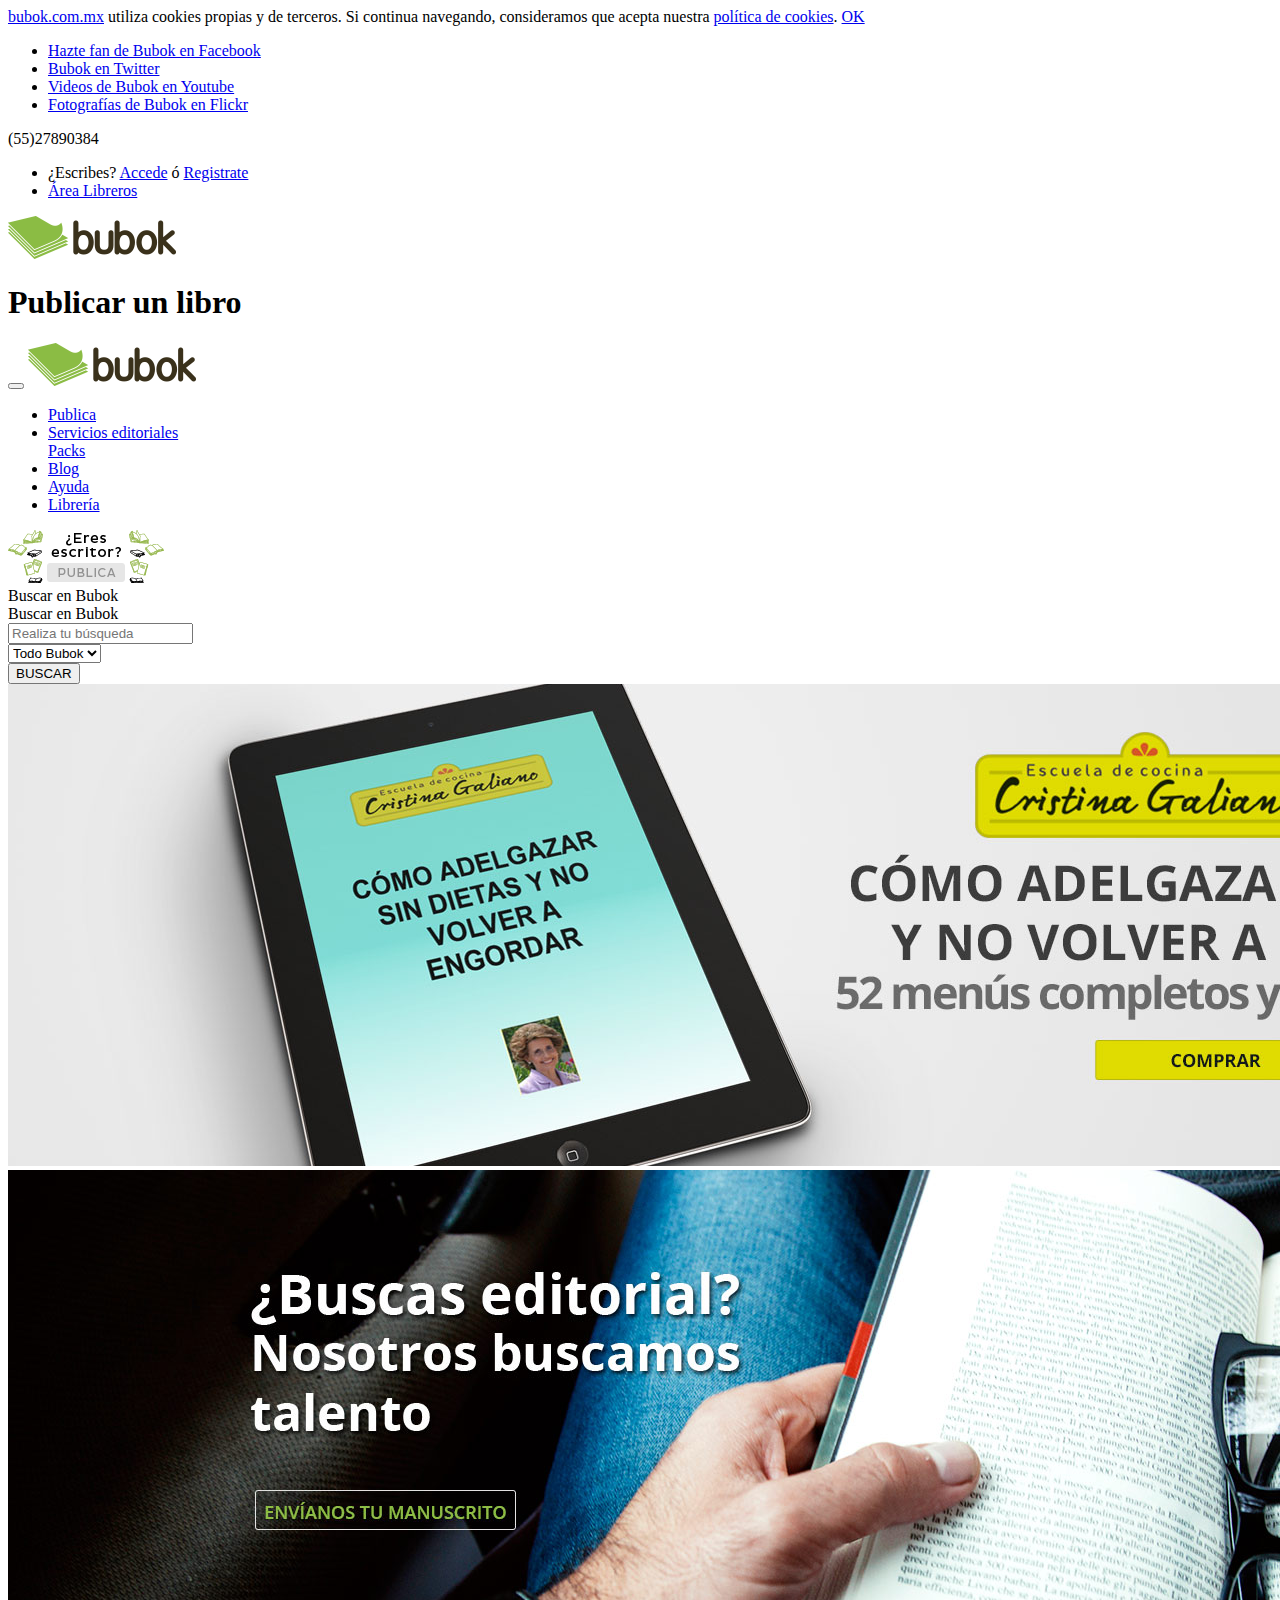
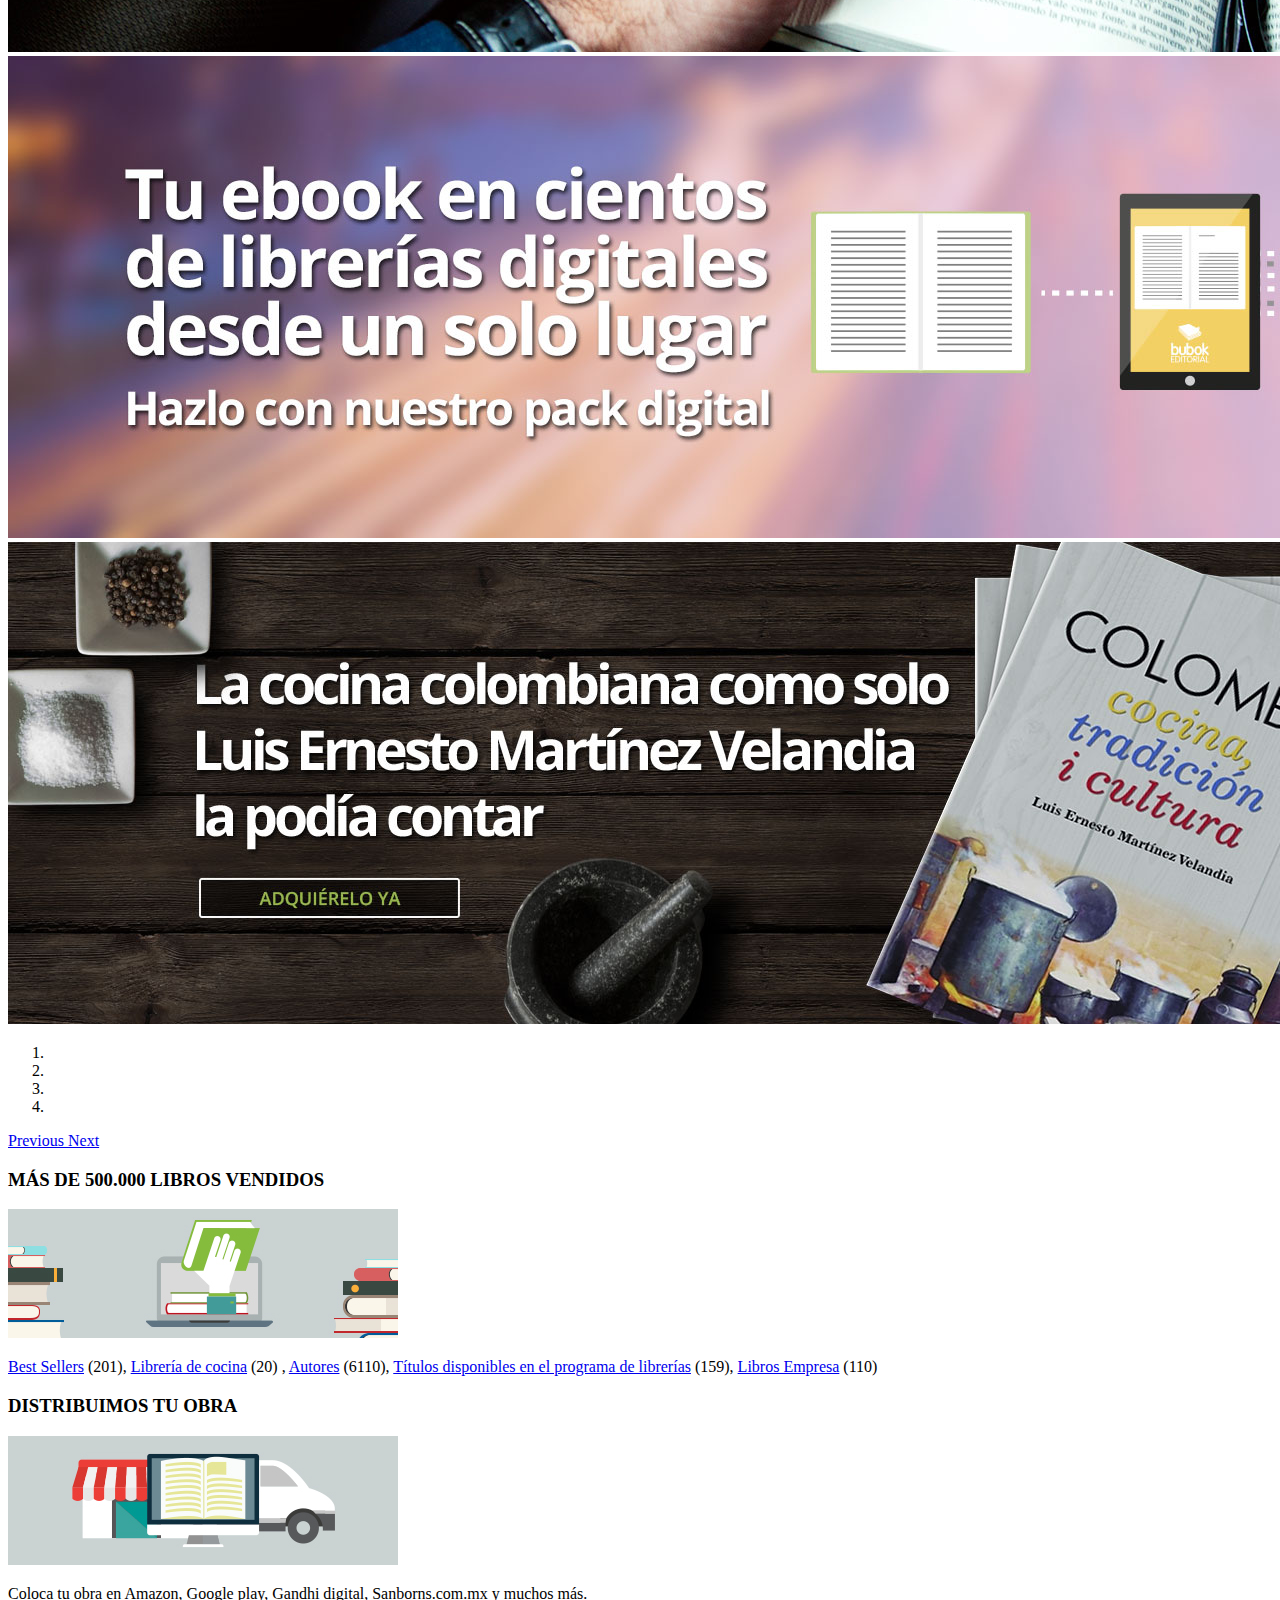
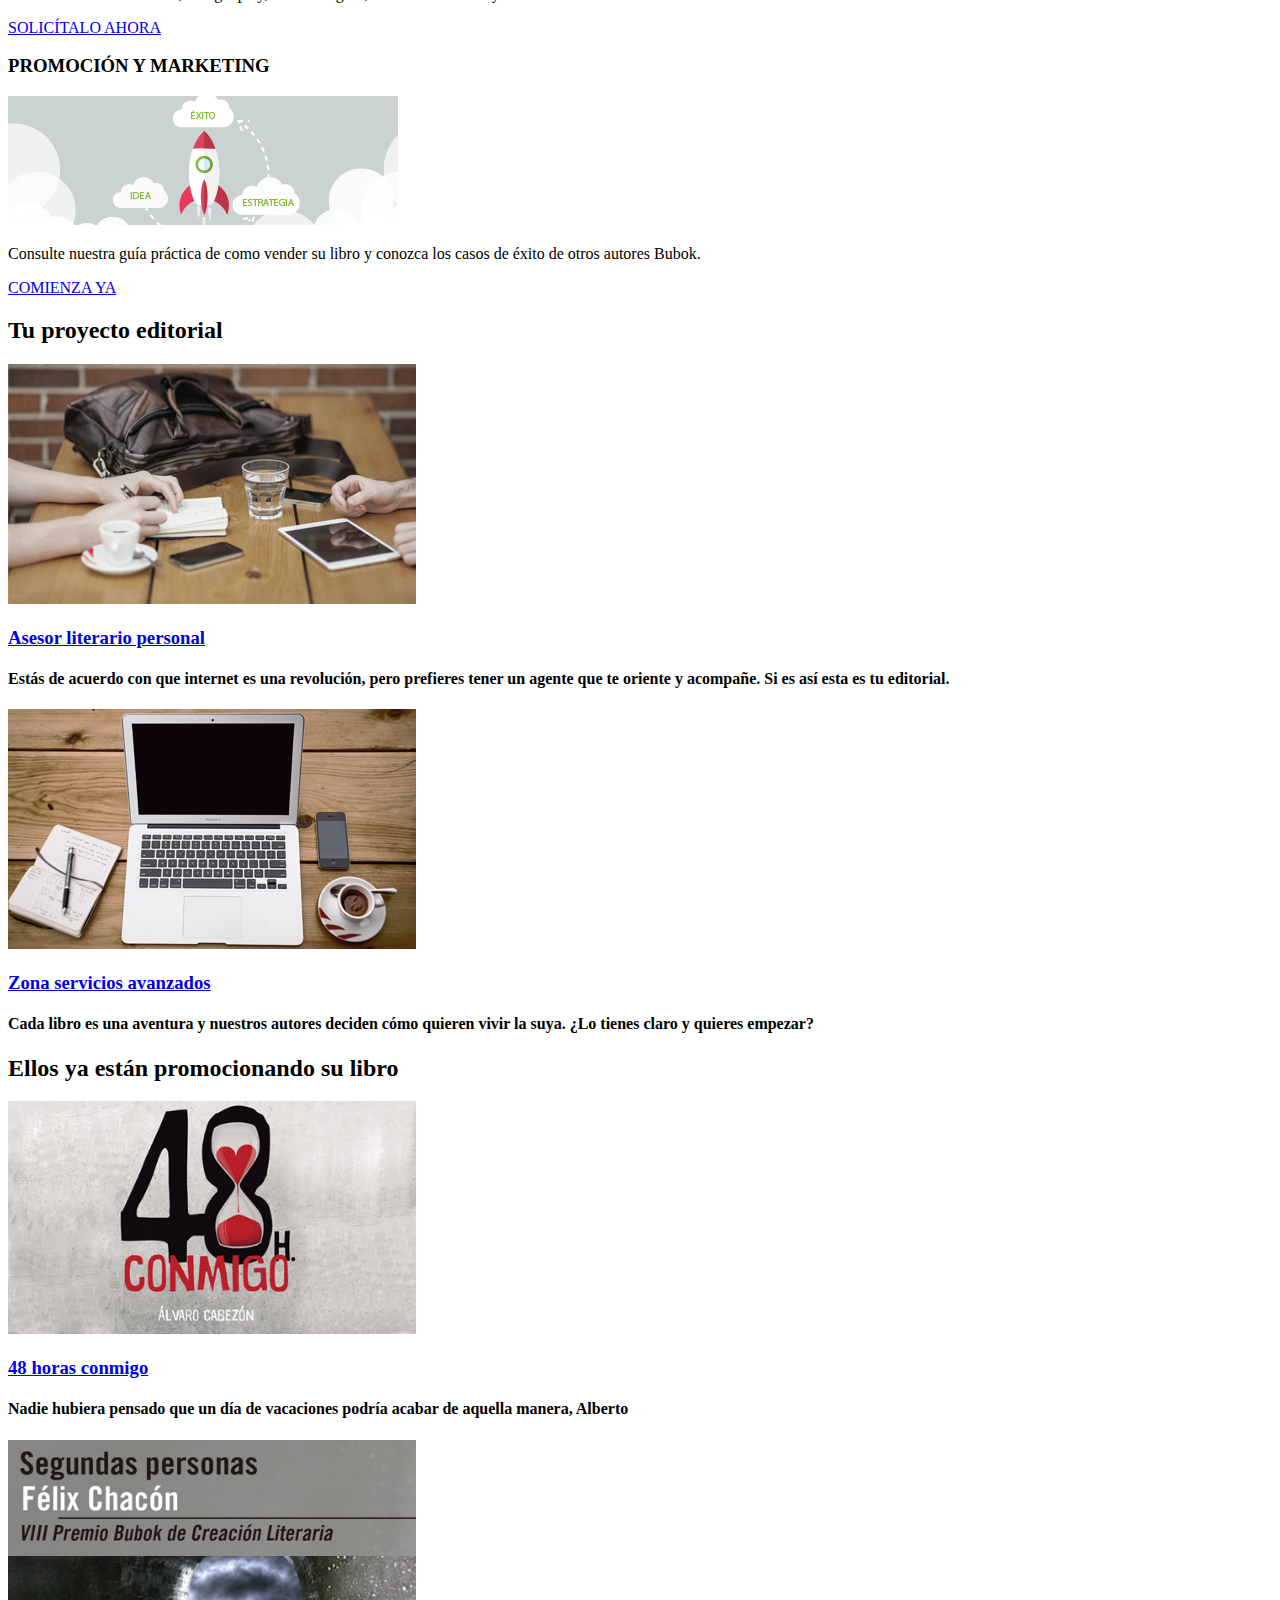
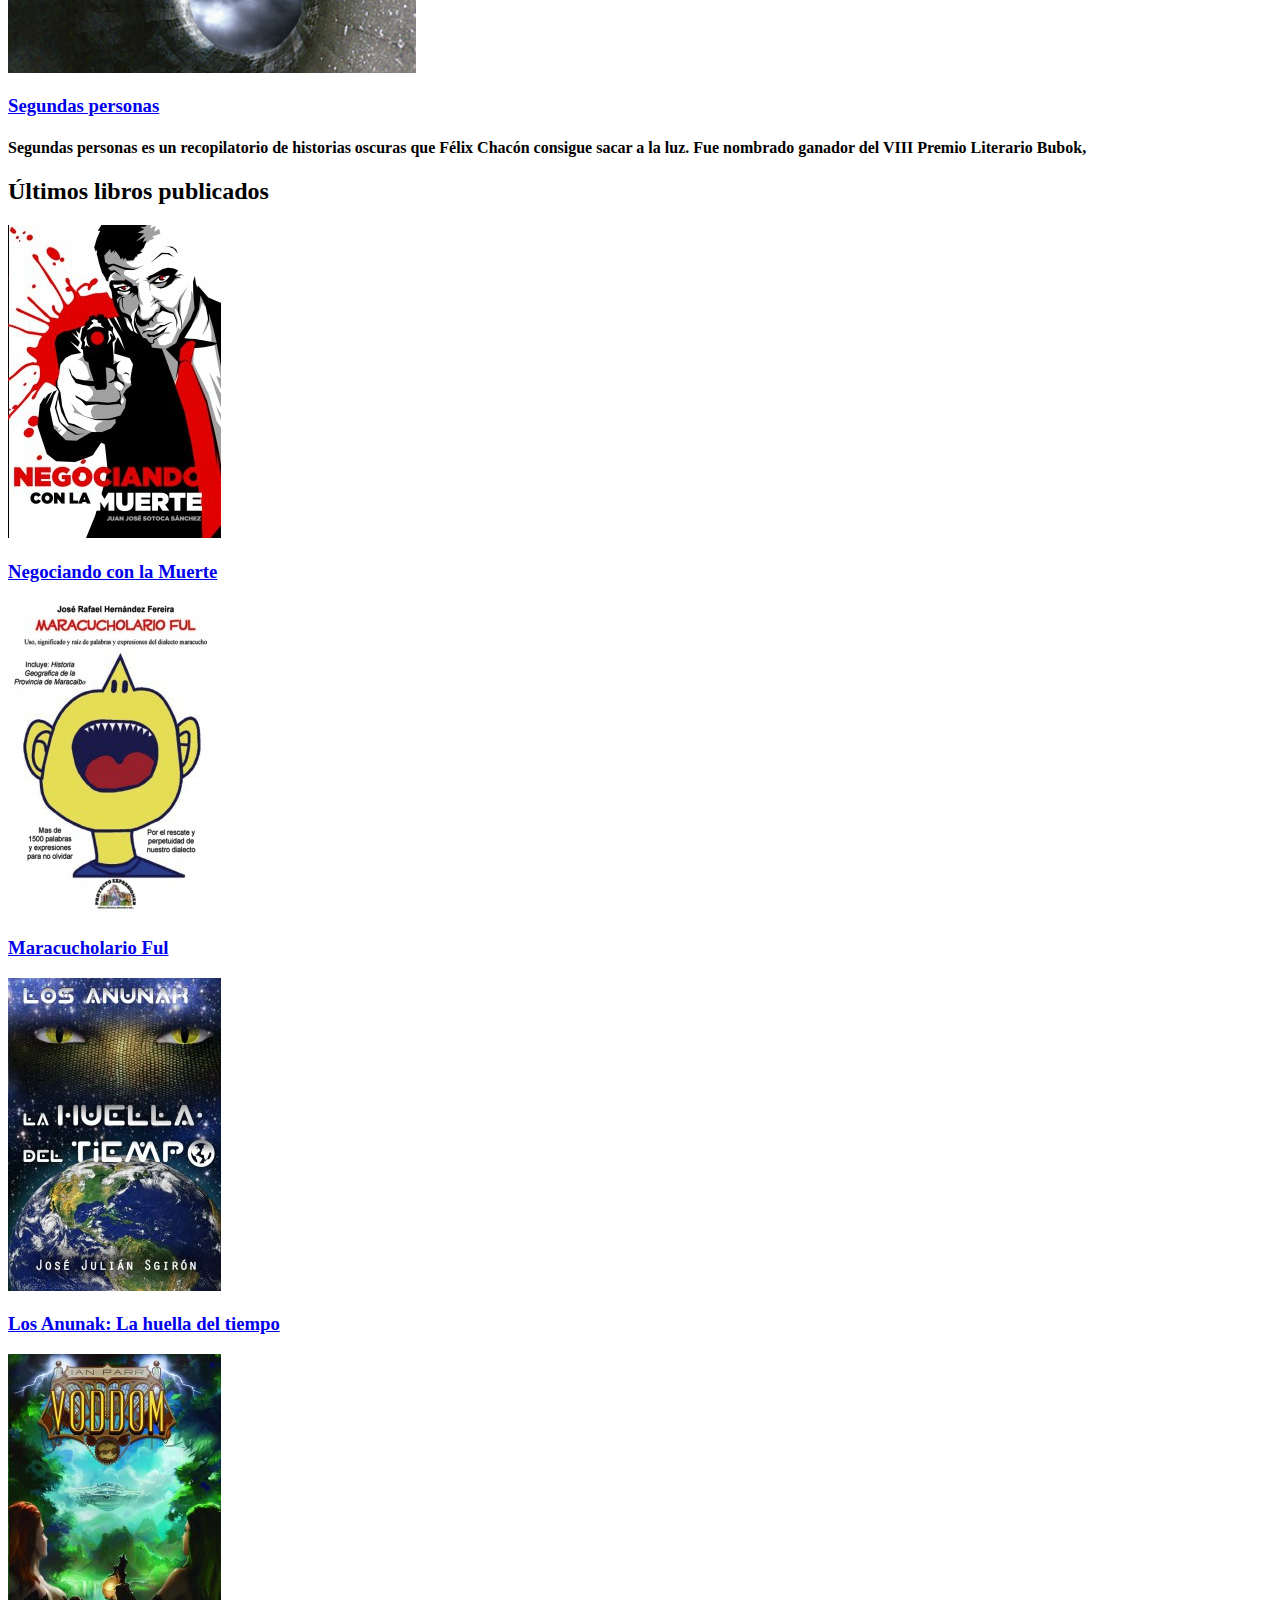
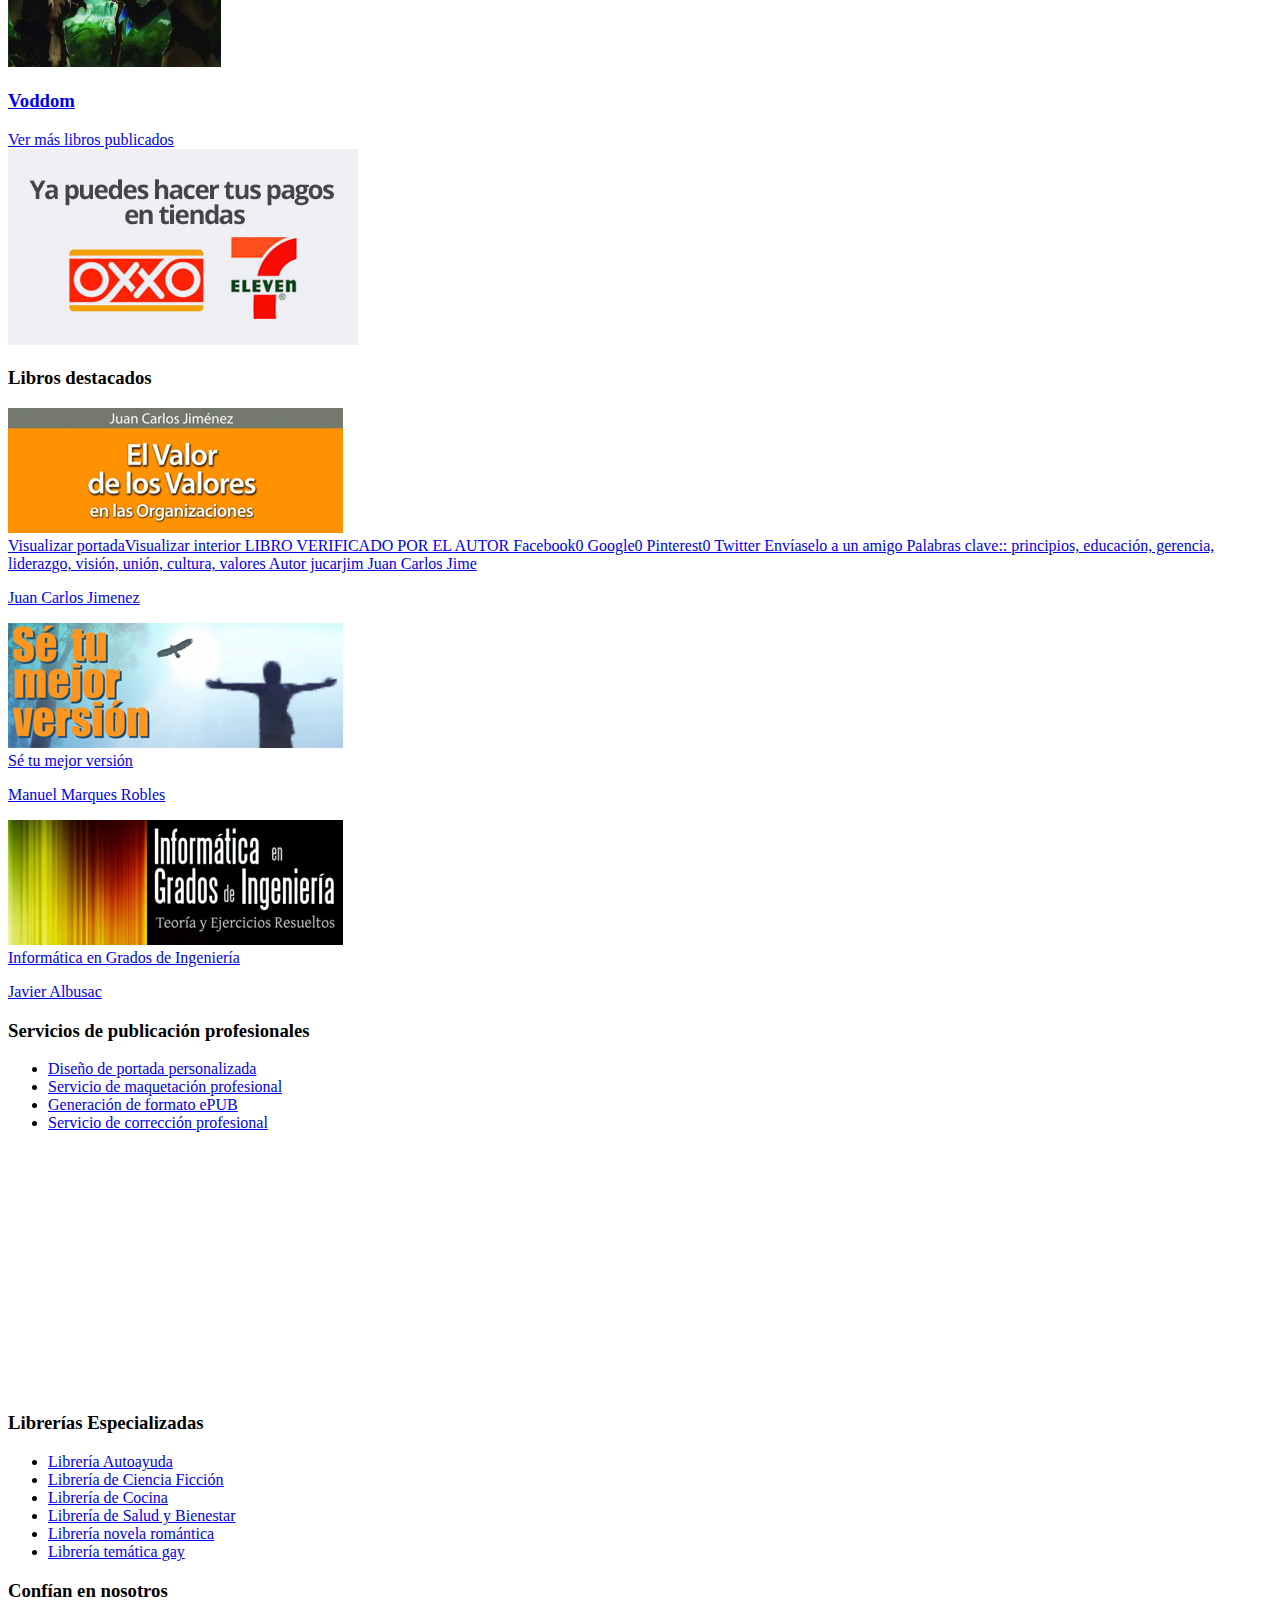
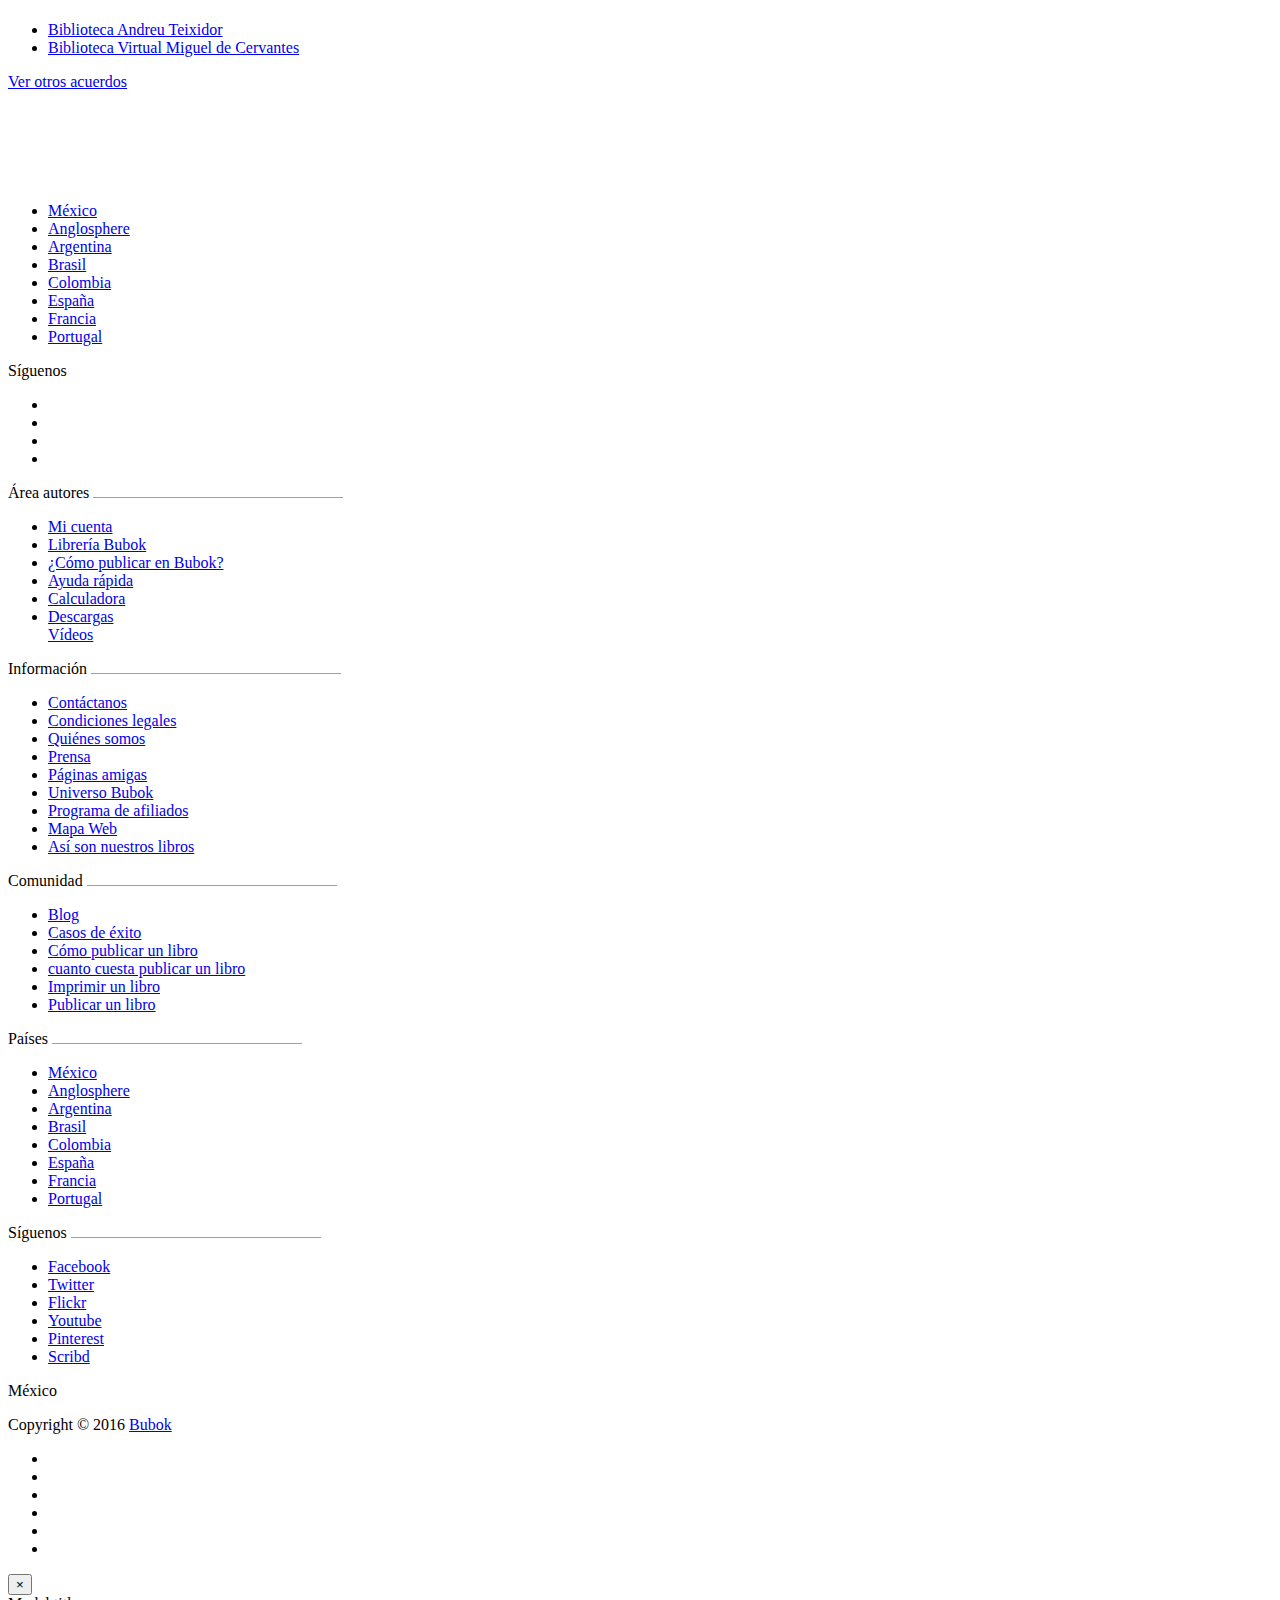
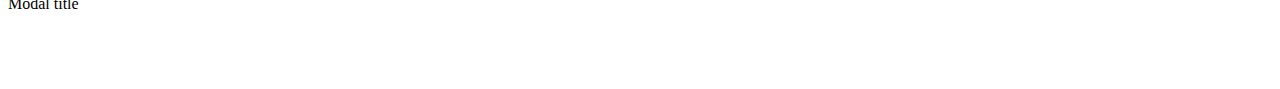
<file: images/Publicar un libro - Bubok - Distribución internacional.html>
<!DOCTYPE html>
<!-- saved from url=(0025)https://www.bubok.com.mx/ -->
<html lang="es-MX"><head prefix="og: http://ogp.me/ns# fb: http://ogp.me/ns/fb# website: http://ogp.me/ns/website#"><meta http-equiv="Content-Type" content="text/html; charset=UTF-8">
        
        
        <meta http-equiv="X-UA-Compatible" content="IE=edge">
        <meta name="viewport" content="width=device-width, initial-scale=1">
        <meta name="verify-v1" content="WHG9AfOToXl/nbuvDMeepmDD45GMqEslSGkwPtAVL3k=">
        <meta name="google-site-verification" content="txHzZ4xApErreg3SaN0IXUVHHCU5vXLJIA5pbPB8D98">
		<!--<base href="https://www.bubok.com.mx/">--><base href=".">
		
        <meta name="google-site-verification" content="daqAzZKDKjepsi1gpu54wnLE0Y6TSuRwqNYhdVcmlDk">
        
        	  <meta property="fb:app_id" content="346402762066291"> 
						  <meta property="og:type" content="website"> 
						  <meta property="og:url" content="http://www.bubok.com.mx/"> 
						  <meta property="og:title" content="Publicar un libro - Bubok - Distribución internacional"> 
						  <meta property="og:image" content="http://www.bubok.com.mx/img/general_bubok/logo.png"> 
						  <meta property="og:description" content="Publicar un libro es muy fácil con Bubok. Publica tu libro gratis – Publicar un libro con calidad al mejor precio. Con Bubok publica gratis">
		
        <title>Publicar un libro - Bubok - Distribución internacional</title>
        <meta name="SKYPE_TOOLBAR" content="SKYPE_TOOLBAR_PARSER_COMPATIBLE">
        <link rel="search" type="application/opensearchdescription+xml" title="Bubok Publishing S.L." href="http://www.bubok.com.mx/files/search.xml">
        <meta name="title" content="Publicar un libro - Bubok - Distribución internacional">
        <meta name="keywords" content="ayuda a escritores, escritores noveles, escritores independientes, publicar un libro, publica tu libro, servicios editoriales">
        <meta name="description" content="Bubok es una editorial especializada en escritores independientes que buscan tener el control en su proceso de publicar un libro">
        <meta name="language" content="es-MX">
		
		
		<meta name="DC.title" lang="es" content="Publicar un libro - Bubok - Distribución internacional">
		<meta name="DC.description" lang="es" content="Bubok es una editorial especializada en escritores independientes que buscan tener el control en su proceso de publicar un libro">
		<meta name="DC.subject" lang="es" content="ayuda a escritores, escritores noveles, escritores independientes, publicar un libro, publica tu libro, servicios editoriales">
		<meta name="DC.creator" content="Editorial Bubok">
		<meta name="DC.publisher" content="Editorial Bubok">
		<meta name="DC.language" content="es">
		
		<link rel="author" href="https://plus.google.com/+bubok">
		<link href="https://plus.google.com/+bubok" rel="publisher">
		
        <!--[if lt IE 9]>
        <script type="text/javascript" >
        document.createElement("nav" ) ;
        document.createElement("header" ) ;
        document.createElement("footer" ) ;
        document.createElement("section" ) ;
        document.createElement("article" ) ;
        document.createElement("aside" ) ;
        document.createElement("hgroup" ) ;
        </script>
        <![endif]--> 
        <script async="" src="./Publicar un libro - Bubok - Distribución internacional_files/analytics.js"></script><script src="./Publicar un libro - Bubok - Distribución internacional_files/saved_resource"></script>
        <link rel="shortcut icon" href="https://www.bubok.com.mx/img/favicon.ico">
        
        
        
        <!--[if lt IE 9]>
          <script src="https://oss.maxcdn.com/html5shiv/3.7.2/html5shiv.min.js"></script>
          <script src="https://oss.maxcdn.com/respond/1.4.2/respond.min.js"></script>
        <![endif]-->
			
		<script type="text/javascript">
			var current_host = "www.bubok.com.mx";
		</script>
		
		<script src="./Publicar un libro - Bubok - Distribución internacional_files/header-general.js"></script>
		
		<script type="text/javascript">
			function importarCss(cssFile){
				if(document.createStyleSheet) {
				  document.createStyleSheet(cssFile);
				}
				else {
				  var styles = "@import url(' "+cssFile+" ');";
				  var newSS=document.createElement('link');
				  newSS.rel='stylesheet';
				  newSS.href='data:text/css,'+escape(styles);
				  document.getElementsByTagName("head")[0].appendChild(newSS);
				}
			}
			importarCss(bsHost+"www.bubok.com.mx/css/less/style.min.css?v=3.7.86");
			
		</script><link rel="stylesheet" href="data:text/css,@import%20url%28%27%20https%3A//www.bubok.com.mx/css/less/style.min.css%3Fv%3D3.7.86%20%27%29%3B">
		
		<script type="text/javascript" src="./Publicar un libro - Bubok - Distribución internacional_files/jquery-1.9.1.min.js"></script>

        <script type="text/javascript">
			jQuery.browser={};(function(){jQuery.browser.msie=false;
			jQuery.browser.version=0;if(navigator.userAgent.match(/MSIE ([0-9]+)\./)){
			jQuery.browser.msie=true;jQuery.browser.version=RegExp.$1;}})();
					
			var site_url = "http://www.bubok.com.mx/";
			var domain = "bubok.com.mx";
			var l_TEXTOS_LANG_2735="ACEPTAR";
			var l_cancelar="Cancelar";
			var l_no = "No";
			var l_si = "Si";
			var l_aceptar = "ACEPTAR"; 
			var l_contactenos = "Contáctanos";
			var l_subiendo = "subiendo";
			var l_error_medidas = "Error en medidas del archivo"; 
			
			var l_foros_txt= "Foros"; 
			var texto_libros_txt="Libros";
			var ayuda_txt="Ayuda";
			var este_checkbox_es_obligatorio = "Este checkbox es obligatorio";
		
			var jq = jQuery.noConflict();
		</script>

        <script>
  (function(i,s,o,g,r,a,m){i['GoogleAnalyticsObject']=r;i[r]=i[r]||function(){
  (i[r].q=i[r].q||[]).push(arguments)},i[r].l=1*new Date();a=s.createElement(o),
  m=s.getElementsByTagName(o)[0];a.async=1;a.src=g;m.parentNode.insertBefore(a,m)
  })(window,document,'script','//www.bubok.com.mx/js/analytics.js','_gaBubok');

  _gaBubok('create', 'UA-39609531-5', 'bubok.com.mx');
  _gaBubok('send', 'pageview');

</script>
		
		
		
		
    </head>

    <body class="home -di  bubok_com_mx">
    	 
        <div class="copy cookies"><a class="white" href="http://www.bubok.com.mx/">bubok.com.mx</a> utiliza cookies propias y de terceros. Si continua navegando, consideramos que acepta nuestra <a class="white" href="http://www.bubok.com.mx/terminos/politicadecookies">política de cookies</a>. <a onclick="javascript:crearcookiemsg();" id="aceptarcookie" href="javascript:void(0);">OK</a></div>
         
        
        
        <header>
        	 
			<div class="navbar navbar-default navbar-fixed-top">
             
             	<div class="container">
                
                	<div class="redes-sociales hidden-xs">
                        <ul class="social-header">
                            <li><a href="http://www.facebook.com/pages/BubokMexico/270909169659223" target="_blank" class="social-icon-facebook icons_generales noext" title="Hazte fan de Bubok en Facebook">Hazte fan de Bubok en Facebook</a></li>
                            <li><a href="https://twitter.com/#!/BubokMexico" target="_blank" title="Bubok en Twitter" class="social-icon-twitter icons_generales noext">Bubok en Twitter</a></li>
                            <li><a href="http://www.youtube.com/user/BubokSpain" target="_blank" title="Videos de Bubok en Youtube" class="social-icon-youtube icons_generales noext">Videos de Bubok en Youtube</a></li>
                            <li><a href="http://www.flickr.com/photos/bubokmexico/" target="_blank" title="Fotografías de Bubok en Flickr" class="social-icon-linkedin icons_generales noext">Fotografías de Bubok en Flickr</a></li> 
                             <li style="display:none"><a href="https://www.bubok.com.mx/" target="_blank" title="Bubok en Google" class="social-icon-gmas icons_generales noext">Bubok en Google</a></li>        
                        </ul>  
                    </div>
                    
                    <div class="telefono hidden-xs" style="display:inline">
                    	<span class="icons_generales telefono-icon"></span>(55)27890384 
                    </div>
                    
                    <ul class="access-login">
                    	 
                             
                            <li class="access-user">
                                <span class="icon-login"><span class="icon-login-user icons_generales"></span>¿Escribes?</span>
                                <a title="Identificación de usuario Bubok" id="login-bubok" href="http://www.bubok.com.mx/autores/identificarme">Accede</a>
                                <span>ó</span>
                                <a title="Registro de usuario en Bubok" id="registro-bubok" href="http://www.bubok.com.mx/autores/registro">Registrate</a>
                            </li>
                            
                            <li class="area-librero" style="">
                                <span class="icon-librero icons_generales"></span><a class="icon-login icon-login-vendors" href="https://www.bubok.com.mx/librerias">Área Libreros</a>
                            </li>
                             
                         
                        
                        
                        
                        
                    </ul>
                
                </div>
             
             </div>
             
            <div class="header-menu">
            
                <div class="container">
                
                	<div class="logo hidden-xs">
                    	 
                    	<a href="https://www.bubok.com.mx/" title="Bubok"><img src="./Publicar un libro - Bubok - Distribución internacional_files/logo.png" alt="logo bubok" title="logo bubok"></a>
                         
                        
                        
                        
						 
						<h1 class="h1home">Publicar un libro</h1>
						 
						
                    </div>
                    
                    <div class="menu">
                    	<div class="navbar-header">
                            <button type="button" class="navbar-toggle" data-toggle="collapse" data-target=".navbar-responsive-collapse">
                                <span class="icon-bar"></span>
                                <span class="icon-bar"></span>
                                <span class="icon-bar"></span>
                            </button>
    
                            <a class="navbar-brand" title="Bubok" href="http://www.bubok.com.mx/"><img src="./Publicar un libro - Bubok - Distribución internacional_files/logo.png" alt="logo bubok" title="logo bubok"></a>
                        </div>
    
                        <div class="collapse navbar-collapse navbar-responsive-collapse">
                            <ul class="nav navbar-nav" id="menu-header">
                            	<li class="menu-item menu-item-type-custom menu-item-object-custom" id="menu-item-834"><a href="http://www.bubok.com.mx/publica-un-libro" title="Publica">Publica</a></li>
                                
                                <li class="menu-item menu-item-type-custom menu-item-object-custom" id="menu-item-835"><a href="http://www.bubok.com.mx/servicios-editoriales" title="Servicios editoriales">Servicios editoriales</a></li>
                                
                                <li class="menu-item menu-item-type-custom menu-item-object-custom" id="menu-item-836" style="display:inline;"><a href="http://www.bubok.com.mx/packs-editoriales" title="Packs">Packs</a></li>
                                
                                <li class="menu-item menu-item-type-custom menu-item-object-custom" id="menu-item-837"><a href="http://www.bubok.com.mx/blog" title="Blog">Blog</a></li>
                                
                                <li class="menu-item menu-item-type-custom menu-item-object-custom" id="menu-item-838" style="display:none"><a href="http://www.bubok.com.mx/foros-de-escritores" title="Foros">Foros</a></li>
                                
                                  
                                <li class="menu-item menu-item-type-custom menu-item-object-custom" id="menu-item-839"><a href="http://www.bubok.com.mx/ayuda-bubok" title="Ayuda">Ayuda</a></li>
                                  
                                
                                 
                                
                                <li class="menu-item menu-item-type-custom menu-item-object-custom" id="menu-item-841"><a href="https://www.bubok.com.mx/tienda-libros-bubok" title="Librería">Librería</a></li>
							</ul>
                        </div>
                    </div>
                    
                    <div class="concurso">
                    	 
                    	<a href="http://www.bubok.com.mx/publica-un-libro" title="¿Eres escritor?">
                        	<img title="¿Eres escritor?" alt="¿Eres escritor?" src="./Publicar un libro - Bubok - Distribución internacional_files/eres-escritor.png">
                        </a>
                         
                    </div>
   
                </div>
   				
                
                             
            </div>
            
            <div class="search-header">
                <div class="texto_buscar_xs">Buscar en Bubok<span class="glyphicon glyphicon-search" aria-hidden="true"></span></div>
                <div class="barra-search">
                    <form action="https://www.bubok.com.mx/buscar" method="post" id="form1" name="form1" class="form-inline" onsubmit="buscarTexto(&#39;texto_buscar&#39;)">
                        <div class="form-group q-buscas collapse">
                            <label for="texto_buscar">Buscar en Bubok</label>
                        </div>
                        <div class="form-group c_texto_buscar">
                            <span role="status" aria-live="polite" class="ui-helper-hidden-accessible"></span><input class="form-control texto_buscar ui-autocomplete-input" id="texto_buscar" name="buscar" placeholder="Realiza tu búsqueda" type="text" autocomplete="off">
                        </div>
                        <div class="form-group c_texto_buscar">
                            <select id="opt_main_buscador" name="buscaren" onchange="javascript:on_change_searchtype()" class="form-control select">
                                <option selected="selected" value="1">Todo Bubok</option>
                                 
                                <option value="2">La tienda</option>
                                 
                                <option value="3">Ayuda</option>
                                
                            </select>
                        </div>
                        <input name="enviar" type="button" id="searchsubmit" value="BUSCAR" class="btn btn-default glyphicon-search" onclick="buscarTexto(&#39;texto_buscar&#39;)">
                    </form>
                </div>
            </div>
             
        </header>
        
        
        
        <div class="contenido-post ">
        			
            <script type="text/javascript">
jq(document).ready(function(){
	altoColumnasRegistro = equalHeight(jq(".main-libros-publicados .cajas"));
	jq(".main-libros-publicados .cajas").attr("style","height:"+(altoColumnasRegistro-28)+"px");	
});
</script>

 
<div class="banners-home">
    <div id="myCarousel" class="carousel slide" data-ride="carousel">
      
      <div class="carousel-inner" role="listbox">  
      	         
        <div class="item">
          <a href="http://www.bubok.com.mx/libros/199626/Como-adelgazar-sin-dietas-y-no-volver-a-engordar" title="como-adelgazar-cristina-galiano"><img src="./Publicar un libro - Bubok - Distribución internacional_files/26710090995_710a8d7f85_o.jpg" alt="como-adelgazar-cristina-galiano" title="como-adelgazar-cristina-galiano"></a>
        </div>
                  
        <div class="item active">
          <a href="http://www.bubok.com.mx/formularioasesor.html" title="http://www.bubok.com.mx/formularioasesor.html"><img src="./Publicar un libro - Bubok - Distribución internacional_files/17056346072_3a3161b665_o.jpg" alt="http://www.bubok.com.mx/formularioasesor.html" title="http://www.bubok.com.mx/formularioasesor.html"></a>
        </div>
                  
        <div class="item">
          <a href="http://www.bubok.com.mx/packs-editoriales/ver/15/Pack-Digital" title="Slider-MX"><img src="./Publicar un libro - Bubok - Distribución internacional_files/26811720863_1d313b4927_o.jpg" alt="Slider-MX" title="Slider-MX"></a>
        </div>
                  
        <div class="item">
          <a href="http://www.bubok.com.mx/libros/199541/COLOMBIA-Cocina-tradicion-i-cultura" title="Cocina-Colombiana"><img src="./Publicar un libro - Bubok - Distribución internacional_files/25917595434_05f21fd964_o.jpg" alt="Cocina-Colombiana" title="Cocina-Colombiana"></a>
        </div>
         
      </div>
      
      
      <ol class="carousel-indicators">
      	    
        <li data-target="#myCarousel" data-slide-to="0" class=""></li>
             
        <li data-target="#myCarousel" data-slide-to="1" class="active"></li>
             
        <li data-target="#myCarousel" data-slide-to="2" class=""></li>
             
        <li data-target="#myCarousel" data-slide-to="3" class=""></li>
           
      </ol>
    
      
      <a class="left carousel-control" href="https://www.bubok.com.mx/#myCarousel" role="button" data-slide="prev">
        <span class="glyphicon glyphicon-chevron-left" aria-hidden="true"></span>
        <span class="sr-only">Previous</span>
      </a>
      <a class="right carousel-control" href="https://www.bubok.com.mx/#myCarousel" role="button" data-slide="next">
        <span class="glyphicon glyphicon-chevron-right" aria-hidden="true"></span>
        <span class="sr-only">Next</span>
      </a>
    </div>
</div>
 



<div id="main" class="container">

    
    <div class="secciones-main">  
    
        <div id="seccion-principal-main">
            	
        	 
            <article class="col-md-4 col-sm-4 col-xs-12">
                <header class="title">
                    <div class="description-title">
                        <h3>MÁS DE 500.000 LIBROS VENDIDOS</h3>
                    </div>
                </header>
                
                <div class="post-content-main">
                    <img src="./Publicar un libro - Bubok - Distribución internacional_files/libros-editorial-bubok.jpg" alt="MÁS DE 500.000 LIBROS VENDIDOS" title="MÁS DE 500.000 LIBROS VENDIDOS">
                    <p class="txt-post"><a href="https://www.bubok.com.mx/tienda/Narrativa">Best Sellers</a> (201), <a href="https://www.bubok.com.mx/tienda/Viajes-tiempo-libre-y-ocio/Gastronomia-cocina-y-vinos">Librería de cocina</a> (20) , <a href="http://www.bubok.com.mx/autores/listado">Autores</a> (6110), <a href="http://www.bubok.com.mx/librerias/programa_librerias">Títulos disponibles en el programa de librerías</a> (159), <a href="https://www.bubok.com.mx/tienda/Ciencias-sociales-y-empresa/Empresa">Libros Empresa</a> (110)</p>
                    <div class="text-center" style="display:none;"><a href="https://www.bubok.com.mx/#" class="btn_transparente" title=""></a></div>
                </div>
            </article>
              
            <article class="col-md-4 col-sm-4 col-xs-12">
                <header class="title">
                    <div class="description-title">
                        <h3>DISTRIBUIMOS TU OBRA</h3>
                    </div>
                </header>
                
                <div class="post-content-main">
                    <img src="./Publicar un libro - Bubok - Distribución internacional_files/distribucion-libros-bubok.jpg" alt="DISTRIBUIMOS TU OBRA" title="DISTRIBUIMOS TU OBRA">
                    <p class="txt-post">Coloca tu obra en Amazon, Google play, Gandhi digital, Sanborns.com.mx y muchos más.</p>
                    <div class="text-center"><a href="http://www.bubok.com.mx/packs360/pack_digital" class="btn_transparente" title="SOLICÍTALO AHORA">SOLICÍTALO AHORA</a></div>
                </div>
            </article>
              
            <article class="col-md-4 col-sm-4 col-xs-12">
                <header class="title">
                    <div class="description-title">
                        <h3>PROMOCIÓN Y MARKETING</h3>
                    </div>
                </header>
                
                <div class="post-content-main">
                    <img src="./Publicar un libro - Bubok - Distribución internacional_files/presentaciones-libreria-bubok.jpg" alt="PROMOCIÓN Y MARKETING" title="PROMOCIÓN Y MARKETING">
                    <p class="txt-post">Consulte nuestra guía práctica de como vender su libro y conozca los casos de éxito de otros autores Bubok.</p>
                    <div class="text-center"><a href="http://www.bubok.com.mx/autores/manuales_ayuda" class="btn_transparente" title="COMIENZA YA">COMIENZA YA</a></div>
                </div>
            </article>
             
        </div>

    </div>
    
    
    
    <div id="seccion-principal-noticias" class="seccion-principal-noticias">

        <div id="proyectos-main" class="col-md-8 col-xs-12 col-sm-8">
            <h2 class="h2">Tu proyecto editorial</h2>
            <div class="main-articles">
            	 
                <article class="cajas col-md-6 col-xs-12">
                	<div class="img-article-post">
                    	<a href="http://www.bubok.com.mx/formularioasesor.html" title="Asesor literario personal"><img src="./Publicar un libro - Bubok - Distribución internacional_files/asesor-literario-personal.jpg" alt="Asesor literario personal" title="Asesor literario personal" width="408"></a>
                    </div>
                    <h3><a href="http://www.bubok.com.mx/formularioasesor.html" title="Asesor literario personal" class="title_caja">Asesor literario personal</a></h3>
                    <h4>Estás de acuerdo con que internet es una revolución, pero prefieres tener un agente que te oriente y acompañe. Si es así esta es tu editorial.</h4>
                </article>
                  
                <article class="cajas col-md-6 col-xs-12">
                	<div class="img-article-post">
                    	<a href="http://www.bubok.com.mx/servicios360" title="Zona servicios avanzados"><img src="./Publicar un libro - Bubok - Distribución internacional_files/servicios-editoriales.jpg" alt="Zona servicios avanzados" title="Zona servicios avanzados" width="408"></a>
                    </div>
                    <h3><a href="http://www.bubok.com.mx/servicios360" title="Zona servicios avanzados" class="title_caja">Zona servicios avanzados</a></h3>
                    <h4>Cada libro es una aventura y nuestros autores deciden cómo quieren vivir la suya. ¿Lo tienes claro y quieres empezar?</h4>
                </article>
                 
            </div>
            
            <h2 class="h2">Ellos ya están promocionando su libro</h2>
            <div class="main-articles">
            	 
                <article class="cajas col-md-6 col-xs-12 col-sm-6">
                	<div class="img-article-post">
                     	<a href="http://www.bubok.com.mx/blog/48-horas-conmigo/" title="48 horas conmigo"><img src="./Publicar un libro - Bubok - Distribución internacional_files/48-horas-conmigo-bann.jpg" alt="48 horas conmigo" title="48 horas conmigo" width="408"></a>
                    </div>
                    <h3><a href="http://www.bubok.com.mx/blog/48-horas-conmigo/" title="48 horas conmigo" class="title_caja">48 horas conmigo</a></h3>
                    <h4>Nadie hubiera pensado que un día de vacaciones podría acabar de aquella manera, Alberto</h4>
                </article>
                  
                <article class="cajas col-md-6 col-xs-12 col-sm-6">
                	<div class="img-article-post">
                     	<a href="http://www.bubok.com.mx/blog/segundas-personas/" title="Segundas personas"><img src="./Publicar un libro - Bubok - Distribución internacional_files/segundas-personas-bann.jpg" alt="Segundas personas" title="Segundas personas" width="408"></a>
                    </div>
                    <h3><a href="http://www.bubok.com.mx/blog/segundas-personas/" title="Segundas personas" class="title_caja">Segundas personas</a></h3>
                    <h4>Segundas personas es un recopilatorio de historias oscuras que Félix Chacón consigue sacar a la luz. Fue nombrado ganador del VIII Premio Literario Bubok,</h4>
                </article>
                 
            </div>
            
            <h2 class="h2">Últimos libros publicados</h2>
            <div class="main-libros-publicados">
            	 
                <article class=" col-md-3 col-xs-6 col-sm-3">
                	<div class="img-article-post">
                		<a href="http://www.bubok.com.mx/libros/199777/Negociando-con-la-Muerte" title="Negociando con la Muerte"><img src="./Publicar un libro - Bubok - Distribución internacional_files/Negociando-con-la-Muerte.jpg" alt="Negociando con la Muerte" title="Negociando con la Muerte"></a>
                    </div>
                    <h3><a href="http://www.bubok.com.mx/libros/199777/Negociando-con-la-Muerte" title="Negociando con la Muerte" class="title_caja">Negociando con la Muerte</a></h3>
                </article>
                  
                <article class=" col-md-3 col-xs-6 col-sm-3">
                	<div class="img-article-post">
                		<a href="http://www.bubok.com.mx/libros/199776/Maracucholario-Ful" title="Maracucholario Ful"><img src="./Publicar un libro - Bubok - Distribución internacional_files/Maracucholario-Ful.jpg" alt="Maracucholario Ful" title="Maracucholario Ful"></a>
                    </div>
                    <h3><a href="http://www.bubok.com.mx/libros/199776/Maracucholario-Ful" title="Maracucholario Ful" class="title_caja">Maracucholario Ful</a></h3>
                </article>
                  
                <article class=" col-md-3 col-xs-6 col-sm-3">
                	<div class="img-article-post">
                		<a href="http://www.bubok.com.mx/libros/199759/Los-Anunak-La-huella-del-tiempo" title="Los Anunak: La huella del tiempo"><img src="./Publicar un libro - Bubok - Distribución internacional_files/Los-Anunak-La-huella-del-tiempo.jpg" alt="Los Anunak: La huella del tiempo" title="Los Anunak: La huella del tiempo"></a>
                    </div>
                    <h3><a href="http://www.bubok.com.mx/libros/199759/Los-Anunak-La-huella-del-tiempo" title="Los Anunak: La huella del tiempo" class="title_caja">Los Anunak: La huella del tiempo</a></h3>
                </article>
                  
                <article class=" col-md-3 col-xs-6 col-sm-3">
                	<div class="img-article-post">
                		<a href="http://www.bubok.com.mx/libros/198898/Voddom" title="Voddom"><img src="./Publicar un libro - Bubok - Distribución internacional_files/Voddom.jpg" alt="Voddom" title="Voddom"></a>
                    </div>
                    <h3><a href="http://www.bubok.com.mx/libros/198898/Voddom" title="Voddom" class="title_caja">Voddom</a></h3>
                </article>
                 
                <a href="http://www.bubok.com.mx/libro/libros-del-dia/2016-06-08/2016-06-09" class="btn_principal" title="Ver más libros publicados">Ver más libros publicados</a>
            </div>
        </div>
        
        <div id="sidebar-main" class="col-md-4 col-xs-12 col-sm-4">
        	 
            <div class="banner-destacado">
                <a href="https://www.bubok.com.mx/tienda" title="Nueva forma de pago"><img title="Nueva forma de pago" alt="Nueva forma de pago" src="./Publicar un libro - Bubok - Distribución internacional_files/Banner-MX.jpg"></a>
            </div>
             
            
            <div class="libros-destacados-home">
                <header class="title">
                    <div class="description-title">
                        <h3>Libros destacados</h3>
                    </div>  
                </header>
                
                 
                <div class="item-libro">
                    <div class="portada-libro-destacado"><a href="http://www.bubok.com.mx/libros/194471/El-valor-de-los-valores-en-las-organizaciones" title="Visualizar portadaVisualizar interior LIBRO VERIFICADO POR EL AUTOR Facebook0 Google0 Pinterest0  Twitter Envíaselo a un amigo Palabras clave:: principios, educación, gerencia, liderazgo, visión, unión, cultura, valores Autor jucarjim Juan Carlos Jime"><img title="Visualizar portadaVisualizar interior LIBRO VERIFICADO POR EL AUTOR Facebook0 Google0 Pinterest0  Twitter Envíaselo a un amigo Palabras clave:: principios, educación, gerencia, liderazgo, visión, unión, cultura, valores Autor jucarjim Juan Carlos Jime" alt="Visualizar portadaVisualizar interior LIBRO VERIFICADO POR EL AUTOR Facebook0 Google0 Pinterest0  Twitter Envíaselo a un amigo Palabras clave:: principios, educación, gerencia, liderazgo, visión, unión, cultura, valores Autor jucarjim Juan Carlos Jime" src="./Publicar un libro - Bubok - Distribución internacional_files/valores_bann.jpg"></a></div>
                    <a href="http://www.bubok.com.mx/libros/194471/El-valor-de-los-valores-en-las-organizaciones" title="Visualizar portadaVisualizar interior LIBRO VERIFICADO POR EL AUTOR Facebook0 Google0 Pinterest0  Twitter Envíaselo a un amigo Palabras clave:: principios, educación, gerencia, liderazgo, visión, unión, cultura, valores Autor jucarjim Juan Carlos Jime" class="title_caja">Visualizar portadaVisualizar interior LIBRO VERIFICADO POR EL AUTOR Facebook0 Google0 Pinterest0  Twitter Envíaselo a un amigo Palabras clave:: principios, educación, gerencia, liderazgo, visión, unión, cultura, valores Autor jucarjim Juan Carlos Jime</a>
                    <p><a href="http://www.bubok.com.mx/autores/jucarjim" class="title_caja" title="Juan Carlos Jimenez">Juan Carlos Jimenez</a></p>
                </div>
                  
                <div class="item-libro">
                    <div class="portada-libro-destacado"><a href="http://www.bubok.com.mx/libros/199534/Se-tu-mejor-version" title="Sé tu mejor versión"><img title="Sé tu mejor versión" alt="Sé tu mejor versión" src="./Publicar un libro - Bubok - Distribución internacional_files/heroe_bann.jpg"></a></div>
                    <a href="http://www.bubok.com.mx/libros/199534/Se-tu-mejor-version" title="Sé tu mejor versión" class="title_caja">Sé tu mejor versión</a>
                    <p><a href="http://www.bubok.com.mx/autores/ManuelMarRob" class="title_caja" title="Manuel Marques Robles">Manuel Marques Robles</a></p>
                </div>
                  
                <div class="item-libro">
                    <div class="portada-libro-destacado"><a href="http://www.bubok.com.mx/libros/199733/Informatica-en-Grados-de-Ingenieria" title="Informática en Grados de Ingeniería"><img title="Informática en Grados de Ingeniería" alt="Informática en Grados de Ingeniería" src="./Publicar un libro - Bubok - Distribución internacional_files/ingenieria_bann.jpg"></a></div>
                    <a href="http://www.bubok.com.mx/libros/199733/Informatica-en-Grados-de-Ingenieria" title="Informática en Grados de Ingeniería" class="title_caja">Informática en Grados de Ingeniería</a>
                    <p><a href="http://www.bubok.com.mx/autores/jabusac" class="title_caja" title="Javier Albusac">Javier Albusac</a></p>
                </div>
                 
            </div>
        </div>         
    </div>
    
    
    
    <div id="seccion-servicios-main">
        <div class="servicios-autopublicacion col-md-5 col-sm-5 columnas-seccion-servicios" style="height:344px">
            <h3 class="title-h3">Servicios de publicación profesionales</h3>
            <ul>
            	 
                <li><a href="http://www.bubok.com.mx/servicios-editoriales/descripcion/110/Diseno-de-portada-personalizada" title="Diseño de portada personalizada">Diseño de portada personalizada</a></li>
                  
                <li><a href="http://www.bubok.com.mx/servicios-editoriales/descripcion/9/Servicio-de-maquetacioacuten-profesional" title="Servicio de maquetación profesional">Servicio de maquetación profesional</a></li>
                  
                <li><a href="http://www.bubok.com.mx/servicios-editoriales/descripcion/116/Generacion-de-formato-ePUB" title="Generación de formato ePUB">Generación de formato ePUB</a></li>
                  
                <li><a href="http://www.bubok.com.mx/servicios-editoriales/descripcion/97/Servicio-de-correccion-profesional" title="Servicio de corrección profesional">Servicio de corrección profesional</a></li>
                 
            </ul>
        </div>
        
        <div class="info-main-derecha col-md-7 col-sm-7 columnas-seccion-servicios" style="height:344px">
            <div class="librerias-especializadas">
                <h3 class="title-h3">Librerías Especializadas</h3>
                <ul>
                	 
                    <li><a title="Librería Autoayuda" href="http://www.bubok.com.mx/autores/libros-de-autoayuda-y-superacion">Librería Autoayuda</a></li>
                      
                    <li><a title="Librería de Ciencia Ficción" href="http://www.bubok.com.mx/autores/libroscienciaficcion">Librería de Ciencia Ficción</a></li>
                      
                    <li><a title="Librería de Cocina" href="http://www.bubok.com.mx/autores/libros-de-cocina">Librería de Cocina</a></li>
                      
                    <li><a title="Librería de Salud y Bienestar" href="http://www.bubok.com.mx/autores/libros-salud-y-bienestar">Librería de Salud y Bienestar</a></li>
                      
                    <li><a title="Librería novela romántica" href="http://www.bubok.com.mx/autores/novela-romantica">Librería novela romántica</a></li>
                      
                    <li><a title="Librería temática gay" href="http://www.bubok.com.mx/autores/libros-tematica-gay">Librería temática gay</a></li>
                     
                </ul>
            </div>
            
            <div class="informacion-bubok">
                <h3 class="title-h3">Confían en nosotros</h3>
                <ul>
                     
                    <li><a class="nounder link noext" href="http://bat.bubok.com.mx/">Biblioteca Andreu Teixidor</a></li>
                      
                    <li><a class="nounder link noext" href="http://cervantesvirtual.bubok.com.mx/">Biblioteca Virtual Miguel de Cervantes</a></li>
                     
                </ul>
                <a class="ver_mas_acuerdos" href="http://www.bubok.com.mx/acuerdos-institucionales" title="Ver otros acuerdos">Ver otros acuerdos</a>
            </div>
        </div>
    </div>
    
</div> 





            
            
            
			
			
			
		
			 
			<script src="./Publicar un libro - Bubok - Distribución internacional_files/jquery-ui.min.js"></script>
			 
			
	        <script src="./Publicar un libro - Bubok - Distribución internacional_files/principal.min.js"></script>
			
	        <script>
			jQuery(document).ready(function() {
				
			});
		
			//<![CDATA[
			function borrar_buscar(){
				if($('texto_buscar').value=="Ej: bubok...") $('texto_buscar').value="";
			}
		
			function on_change_searchtype() {
				if(auto && jQuery('#texto_buscar').val() != '' && jQuery('#text_buscar').val() != 'Realiza tu búsqueda'){
					auto.search();
				}
			}
			//]]>
		
			//Funcion del Buscador
			function buscarTexto(campo){
				var texto = jQuery('#'+campo).val();
				if(texto!=''){
				  if(texto=='Realiza tu búsqueda'){
					document.location.href ="https://www.bubok.com.mx/tienda";
				  }
				  else{
					textoFind = texto.replace(/ /g,'-');
					if(jQuery('#opt_main_buscador').val()==2){
					   var string='https://www.bubok.com.mx/tienda/buscar/'+textoFind;
					}else if(jQuery('#opt_main_buscador').val()==3){
					   var string='https://www.bubok.com.mx/ayuda-bubok/buscar/'+textoFind;
					}else{
					   var string='https://www.bubok.com.mx/buscar/'+textoFind+'?s='+textoFind;
					}
					jQuery('#form1').attr("action", string);
					jQuery('#form1').removeAttr("onSubmit");
					jQuery('#form1').submit();
				  }
				}
				return false;
			}
			</script>
			
            <div class="link-foot-movil visible-xs">
            	<div class="container">
                	<div class="row">
                        <div class="paises">
                        	<ul>
                            	 
                                <li><a class="noext" href="http://www.bubok.com.mx/" title="Bubok México">México</a></li>
                                  
                                <li><a class="noext" href="http://www.bubok.com/" title="Bubok Anglosphere">Anglosphere</a></li>
                                  
                                <li><a class="noext" href="http://www.bubok.com.ar/" title="Bubok Argentina">Argentina</a></li>
                                  
                                <li><a class="noext" href="http://www.bubok.com.br/" title="Bubok Brasil">Brasil</a></li>
                                  
                                <li><a class="noext" href="http://www.bubok.co/" title="Bubok Colombia">Colombia</a></li>
                                  
                                <li><a class="noext" href="http://www.bubok.es/" title="Bubok España">España</a></li>
                                  
                                <li><a class="noext" href="http://www.bubok.fr/" title="Bubok Francia">Francia</a></li>
                                  
                                <li><a class="noext" href="http://www.bubok.pt/" title="Bubok Portugal">Portugal</a></li>
                                 
                            </ul>
                        </div>
                        <div class="titulo">
                        	Síguenos
                        </div>
                        <div class="icon-rs-movil">
                        	<ul>
                            	<li><a class="movil-icon-twitter icons_generales noext" title="Bubok en Twitter" href="https://twitter.com/#!/BubokMexico"></a></li>
                                <li><a class="movil-icon-facebook icons_generales noext" title="Hazte fan de Bubok en Facebook" href="http://www.facebook.com/pages/BubokMexico/270909169659223"></a></li>
                                <li><a class="movil-icon-youtube icons_generales noext" title="Videos de Bubok en Youtube" href="http://www.youtube.com/user/BubokSpain"></a></li>
                                <li><a class="movil-icon-flicker icons_generales noext" title="Fotografías de Bubok en Flickr" href="http://www.flickr.com/photos/bubokmexico/"></a></li>
                            </ul>
                        </div>
                    </div>
                </div>
            </div>
            <div class="link-foot hidden-xs">
            	<div class="container">
                	<div class="row">
                        <div class="col-md-20p">
                        	<div class="title">
                            	<span>Área autores</span>
                                <svg xmlns="http://www.w3.org/2000/svg" version="1.1" style="height:1px;">
                                    <line x1="0" y1="0" x2="250" y2="0" style="stroke:#424242;stroke-width:1;height:1px;"></line>
                                </svg>
                            </div>
                            <div class="contenido">
                            	<ul>
                                    <li><a href="http://www.bubok.com.mx/autores" title="Mi cuenta">Mi cuenta</a></li>
                                    <li><a href="https://www.bubok.com.mx/tienda-libros-bubok" title="Librería Bubok">Librería Bubok</a></li>
                                    <li><a href="http://www.bubok.com.mx/main/informacion-bubok" title="¿Cómo publicar en Bubok?">¿Cómo publicar en Bubok?</a></li>
                                    <li><a href="http://www.bubok.com.mx/ayuda-bubok/rapida" title="Ayuda rápida">Ayuda rápida</a></li>
                                    <li><a href="http://www.bubok.com.mx/calculadora-costes-de-impresion" title="Calculadora">Calculadora</a></li>
                                    <li><a href="http://www.bubok.com.mx/autores/descargas" title="Descargas">Descargas</a></li>
                                    <li style="display:inline"><a href="http://www.bubok.com.mx/videos-bubok" title="Vídeos">Vídeos</a></li>
                                </ul>
                            </div>
                        </div>
                        <div class="col-md-20p">
                        	<div class="title">
                            	<span>Información</span>
                                <svg xmlns="http://www.w3.org/2000/svg" version="1.1" style="height:1px;">
                                    <line x1="0" y1="0" x2="250" y2="0" style="stroke:#424242;stroke-width:1;height:1px;"></line>
                                </svg>
                            </div>
                            <div class="contenido">
                            	<ul>
                                    <li><a href="http://www.bubok.com.mx/contacto" title="Contáctanos">Contáctanos</a></li>
                                    <li><a href="https://www.bubok.com.mx/terminos">Condiciones legales</a></li>
                                    <li><a href="http://www.bubok.com.mx/nosotros" title="Quiénes somos">Quiénes somos</a></li>
                                    <li><a href="http://www.bubok.com.mx/nosotros/cprensa" title="Prensa">Prensa</a></li>
                                    <li><a href="http://www.bubok.com.mx/paginas-amigas.html" title="Páginas amigas" style="display:inline">Páginas amigas</a></li>
                                    <li><a href="http://www.bubok.com.mx/nosotros/universobubok" title="Universo Bubok">Universo Bubok</a></li>
                                    <li><a href="http://www.bubok.com.mx/programa-de-afiliados-bubok" title="Programa de afiliados" style="display:inline">Programa de afiliados</a></li>
                                    <li><a title="Mapa Web" href="http://www.bubok.com.mx/ayuda-bubok/mapa/web">Mapa Web</a></li>
                                    <li><a href="http://www.bubok.com.mx/asi-son-nuestros-libros" title="Así son nuestros libros">Así son nuestros libros</a> </li>
                                </ul>
                            </div>
                        </div>
                        <div class="col-md-20p">
                        	<div class="title">
                            	<span>Comunidad</span>
                                <svg xmlns="http://www.w3.org/2000/svg" version="1.1" style="height:1px;">
                                    <line x1="0" y1="0" x2="250" y2="0" style="stroke:#424242;stroke-width:1;height:1px;"></line>
                                </svg>
                            </div>
                            <div class="contenido">
                            	<ul>
                                    <li><a href="http://www.bubok.com.mx/blog/" title="Blog">Blog</a></li>
                                    <li style="display:none"><a href="http://www.bubok.com.mx/foros-de-escritores" title="Foros">Foros</a></li>
                                    <li><a href="http://www.bubok.com.mx/casos-de-exito" title="Casos de éxito">Casos de éxito</a></li>
	                                <li><a href="http://www.bubok.com.mx/como-publicar-un-libro" title="Cómo publicar un libro">Cómo publicar un libro</a></li>
	                                <li><a href="http://www.bubok.com.mx/cuanto-cuesta-publicar-un-libro" title="cuanto cuesta publicar un libro">cuanto cuesta publicar un libro</a></li>
	                                <li><a href="http://www.bubok.com.mx/imprimir-un-libro" title="Imprimir un libro">Imprimir un libro</a></li>
	                                <li><a href="http://www.bubok.com.mx/publicar-un-libro-online" title="Publicar un libro">Publicar un libro</a></li>
                                    
                                </ul>
                            </div>
                        </div>
                        <div class="col-md-20p">
                        	<div class="title">
                            	<span>Países</span>
                                <svg xmlns="http://www.w3.org/2000/svg" version="1.1" style="height:1px;">
                                    <line x1="0" y1="0" x2="250" y2="0" style="stroke:#424242;stroke-width:1;height:1px;"></line>
                                </svg>
                            </div>
                            <div class="contenido">
                            	<ul>
                                	 
                                <li><a class="noext" href="http://www.bubok.com.mx/" title="Bubok México">México</a></li>
                                  
                                <li><a class="noext" href="http://www.bubok.com/" title="Bubok Anglosphere">Anglosphere</a></li>
                                  
                                <li><a class="noext" href="http://www.bubok.com.ar/" title="Bubok Argentina">Argentina</a></li>
                                  
                                <li><a class="noext" href="http://www.bubok.com.br/" title="Bubok Brasil">Brasil</a></li>
                                  
                                <li><a class="noext" href="http://www.bubok.co/" title="Bubok Colombia">Colombia</a></li>
                                  
                                <li><a class="noext" href="http://www.bubok.es/" title="Bubok España">España</a></li>
                                  
                                <li><a class="noext" href="http://www.bubok.fr/" title="Bubok Francia">Francia</a></li>
                                  
                                <li><a class="noext" href="http://www.bubok.pt/" title="Bubok Portugal">Portugal</a></li>
                                 
                                </ul>
                            </div>
                        </div>
                        <div class="col-md-20p">
                        	<div class="title">
                            	<span>Síguenos</span>
                                <svg xmlns="http://www.w3.org/2000/svg" version="1.1" style="height:1px;">
                                    <line x1="0" y1="0" x2="250" y2="0" style="stroke:#424242;stroke-width:1;height:1px;"></line>
                                </svg>
                            </div>
                            <div class="contenido">
                            	<ul>
                                    <li><a class="noext" href="http://www.facebook.com/pages/BubokMexico/270909169659223" title="Hazte fan de Bubok en Facebook"><span class="social-icon-facebook icons_generales"></span><div class="rsn">Facebook</div></a></li>
                                    <li><a class="noext" href="https://twitter.com/#!/BubokMexico" title="Bubok en Twitter"><span class="social-icon-twitter icons_generales"></span> <div class="rsn">Twitter</div></a></li>
                                    <li><a class="noext" href="http://www.flickr.com/photos/bubokmexico/" title="Fotografías de Bubok en Flickr"><span class="social-icon-flickr icons_generales"></span> <div class="rsn">Flickr</div></a></li>
                                    <li><a class="noext" href="http://www.youtube.com/user/BubokSpain" title="&gt;Videos de Bubok en Youtube"><span class="social-icon-youtube icons_generales"></span><div class="rsn">Youtube</div></a> </li>
                                    <li><a class="noext" href="http://pinterest.com/bubokmexico/" title="Fotografías de Bubok en Pinterest"><span class="social-icon-pinterest icons_generales"></span> <div class="rsn">Pinterest</div></a></li>
                                    <li><a class="noext" href="http://es.scribd.com/BubokMexico" title="Documentos de Bubok en Scribd"><span class="social-icon-scribd icons_generales"></span><div class="rsn">Scribd</div></a> </li>
                                    
                                     <li style="display:none"><a class="noext" href="https://www.bubok.com.mx/" title="Bubok en Google"><span class="social-icon-gmas icons_generales"></span><div class="rsn">Google</div></a> </li>
                                </ul>
                            </div>
                        </div>
                        
                    </div>
               	</div>    
            </div>
            
            
            
            <footer class="footer">
            	<div class="container">
                	<div class="row">
                        <div class="col-md-4 footer-flags fleft">
                            <div id="app-show-footer-flags">
                            	 
                                <i class="footer-flags-mx footer-flags-select icons_generales noext"></i>México
                                                 
                                <div id="app-footer-flags">
                                    <ul style="display: none;">
                                       	 
                                     	<li><span class="noext" onclick="javascript:iraBubok(&#39;www.bubok.com&#39;);" title="Bubok Anglosphere"><i class="footer-flags-uk icons_generales"></i>Anglosphere</span></li>
                                          
                                     	<li><span class="noext" onclick="javascript:iraBubok(&#39;www.bubok.com.ar&#39;);" title="Bubok Argentina"><i class="footer-flags-ar icons_generales"></i>Argentina</span></li>
                                          
                                     	<li><span class="noext" onclick="javascript:iraBubok(&#39;www.bubok.com.br&#39;);" title="Bubok Brasil"><i class="footer-flags-br icons_generales"></i>Brasil</span></li>
                                          
                                     	<li><span class="noext" onclick="javascript:iraBubok(&#39;www.bubok.co&#39;);" title="Bubok Colombia"><i class="footer-flags-co icons_generales"></i>Colombia</span></li>
                                          
                                     	<li><span class="noext" onclick="javascript:iraBubok(&#39;www.bubok.es&#39;);" title="Bubok España"><i class="footer-flags-es icons_generales"></i>España</span></li>
                                          
                                     	<li><span class="noext" onclick="javascript:iraBubok(&#39;www.bubok.fr&#39;);" title="Bubok Francia"><i class="footer-flags-fr icons_generales"></i>Francia</span></li>
                                          
                                     	<li><span class="noext" onclick="javascript:iraBubok(&#39;www.bubok.pt&#39;);" title="Bubok Portugal"><i class="footer-flags-pt icons_generales"></i>Portugal</span></li>
                                         
                                       
                                    </ul>
                                </div>
                            </div>
                            <p>Copyright © 2016 <a href="http://www.bubok.com.mx/blog">Bubok</a></p>
                        </div>
                        <div class="col-md-8 overflow">
                            <ul class="footer-menu">
                                <li><span class="mastercar icons_generales"></span></li>
                                <li><span class="visa icons_generales"></span></li>
                                <li><span class="paypal icons_generales"></span></li>
                                <li><span class="confianza icons_generales"></span></li>
                                <li><span class="mincultura icons_generales"></span></li>
                                <li><span class="e icons_generales"></span></li>
                            </ul>
                        </div>
                    </div>
    			</div>
				
				
			</footer> 
		
			<span class="ir-arriba icon-arrow-up2" style="display: inline;">
            	<span class="glyphicon glyphicon-chevron-up" aria-hidden="true"></span>
            </span>
            
            
		</div> 
        
        
        <div id="ventanaalert" style="position:absolute; display:none; left:502px; top:1112px; width:345px; height:400px; z-index:999999;">
            <div class="general_contenido_alert">
            <div class="title">
            	<a class="btn_windows_close2" id="ventanaalert_close" onclick="javascript:Effect.fade(&#39;ventanaalert&#39;);" href="javascript:void(0)" title="Cerrar ventana">x</a>
            </div>
        
            <div class="ventanaalert_content">
                <p id="ventanaalert_txt"></p>
                <p id="p_ventanaalert_btn2" style="float:left; display:none"><input id="ventanaalert_btn2" onclick="javascript:Effect.fade(&#39;ventanaalert&#39;);" class="btn_bubok" value="No" type="button"></p>
                <p class="boton" style="text-align: center;"><input id="ventanaalert_btn" class="btn_bubok" value="Si" type="button"></p>
            </div>
            <!--<div class="ventanaalert_bottom"></div>-->
            </div> 
        </div>
        
        <div class="modal fade" id="modalPrincipal" tabindex="-1" role="dialog" aria-labelledby="myModalLabel">
          <div class="modal-dialog" role="document">
            <div class="modal-content">
              <div class="modal-header">
                <button type="button" class="close" data-dismiss="modal" aria-label="Close"><span aria-hidden="true">×</span></button>
                <div class="modal-title h4" id="myModalLabel">Modal title</div>
              </div>
              <div class="modal-body">
              </div>
            </div>
          </div>
        </div>
        
        <div class="modal-loading"></div>


        
        <div id="ventanaalertbig" class="ventanaalertbig" style="position:absolute; display:none; left:502px; top:1112px; width:487px; height:400px; z-index:999999;">
            <div class="headmodal">
                <span class="title" id="ventanaalertbig_title">Completado:</span>
                <a href="javascript:Effect.fade(&#39;ventanaalertbig&#39;);" class="cerrar">X</a>
            </div>
            <div class="contenidomodal">
                <div class="contenidoder">
                    <p id="ventanaalertbig_txt"></p>
                    
                    <ul class="botonespieventanaalet">
                        
                        <li><a id="ventanaalertbig_btn" class="btn_bubok" onclick="javascript:Effect.fade(&#39;ventanaalertbig&#39;);" href="javascript:void(0);" title="Aceptar"><span>ACEPTAR</span></a></li>
                    </ul>
                    
                </div>
            </div>  
            <div class="modalpie"></div>
        </div>
        
        
        
        <div class="analitic-home">
            
            
            
		</div>
        
        
        <div id="contenedor_chat"></div>
        <script>
		 
		
			
			
			
			
			
			
			
			
		</script>
        
         
		<script type="text/javascript">
        mostradoItemsCarritoHeader = false;
        function showItemsCarritoHeader(cantidad){
            if(cantidad!=0){
                if(mostradoItemsCarritoHeader==false){
                    str = '<div class="carrito_tooltip"><a class="itemsCarritoHeader" href="https://www.bubok.com.mx/tienda-libros-bubok/carrito" data-toggle="tooltip" data-placement="bottom" title="Tiene 0 producto  en el  Carrito de la compra"><span class="icons_generales"></span><span id="cantElemCartHeader"></span></a></div>';
                    jQuery("header .access-login").html(jQuery("header .access-login").html()+str);	
                    mostradoItemsCarritoHeader=true;
                }
                jQuery("#cantElemCartHeader").html(cantidad);
            }
        }
        showItemsCarritoHeader(0);
        </script>
        <div id="avisocarrito" onmouseout="desplazarizqAvisoCarritoOut();" style="visibility: hidden; left: -202px;" onmouseover="desplazardrchAvisoCarritoOut();" class="">
            <div class="avisocarrito_content" onclick="iralCarrito();" onmouseover="desplazardrchAvisoCarritoOut();">
                <p onmouseover="desplazardrchAvisoCarritoOut();">Tiene <b><span id="cantidadcarrito">0</span></b> producto<span id="pluralcarrito2"></span> en el <a href="https://www.bubok.com.mx/tienda-libros-bubok/carrito">Carrito de la compra</a></p>
            </div>
            <div class="avisocarrito_btn_content" onmouseover="desplazardrchAvisoCarritoOut();">
                <a href="javascript:void(0);" onclick="desplazardrchAvisoCarritoOut();" class="avisocarrito_btn">Mostrar</a>
            </div>
            <div class="clear"></div>
        </div>
        
        <script type="text/javascript">
	        function iralCarrito() {
	            location.href = "tienda-libros-bubok/carrito";
	        }
			
			function iraBubok(url){
				window.location.href = "http://"+url;      
			}
			
			comienzoAvisoCarrito();
			
        </script>
         
        
        	
      <link rel="stylesheet" property="stylesheet" type="text/css" href="./Publicar un libro - Bubok - Distribución internacional_files/bubok.es.css" media="screen">		
	


<ul class="ui-autocomplete ui-front ui-menu ui-widget ui-widget-content ui-corner-all" id="ui-id-1" tabindex="0" style="display: none;"></ul></body></html>
</file>
<file: images/Publicar un libro - Bubok - Distribución internacional_files/bubok.es.css>
div#contenttop.landspage{background:#fff url(/img/img_landspage_title_www.bubok.es.jpg) no-repeat scroll center top;height:130px;padding-bottom:2px}.btn_registrarypublicar{display:block;margin:3px 0 7px 0;width:226px;height:86px;background:url(/img/btn_registrarteypublicar_www.bubok.es.png) no-repeat top left;font-size:0;color:#99bb32;text-indent:-500px}.btn_comopublicarenbubok{display:block;margin:3px 0 7px 0;width:226px;height:46px;background:url(/img/btn_comopublicarenbubok_www.bubok.es.png) no-repeat top left;font-size:0;color:#b9b134;text-indent:-500px}.columncomunidadtop{display:block;overflow:hidden;height:49px;background:url(/img/columncomunidad_top_www.bubok.es.gif) no-repeat top left}#codigoba div#contenido{background:url(/img/servicios360/codigoba_www.bubok.es.png);height:177px}#correcpro div#contenido{background:url(/img/servicios360/correcpro_www.bubok.es.png);height:237px;padding:0 20px 0 2px;width:531px}#ayudaonline .in a{display:block;width:30px;height:140px;margin:100px 0 0 0;background:url(/img/ayuda_online_in_www.bubok.es.png) top left;text-indent:-500em;overflow:hidden;outline:0}#sabiasque .in a{display:block;width:30px;height:140px;margin:0;background:url(/img/btn_sabiasque_in_www.bubok.es.png) top left;text-indent:-500em;overflow:hidden;outline:0}#mapaweb.contenedorpage .head_mapaweb{width:100%;height:103px;margin-top:15px;background:url(/img/mapaweb_new/bannerarriba_mapa_www.bubok.es.jpg) no-repeat}#webs_amigas .head{width:100%;height:115px;background:url(/img/paginas_amigas/head_www.bubok.es.jpg) no-repeat}.contienelainfo>ul.elbox>li.libros{background-image:url("/img/empresas/libross_www.bubok.es.jpg");background-position:214px 59px;background-repeat:no-repeat}div#contenttop.librerias{background:#fff url(/img/bubok.es/portada_libreria2_2.jpg) top center;height:100px}#librerias #header .headercontent{width:970px;height:137px;float:left;background:url(/img/bubok.es/programa_librerias/header.jpg) no-repeat}#librerias header{background:url("/img/librerias/Banner_bubok.es.png") repeat scroll 0 0 transparent;height:206px;width:970px}#mapas header{background:url("/img/librerias/banner_mapas_bubok.es.png") repeat scroll 0 0 transparent;height:206px;width:970px;display:block}.header .logo{height:127px;margin-left:30px;position:absolute;top:0;width:223px}.contenido .division_superior .izquierda .banner{background:url("/img/home2010/banner_home_www.bubok.es.png?x=1") no-repeat;height:273px;padding-top:50px}.class15descuento{background-image:url("/img/bubok.es/15xcientodescuento.png");background-repeat:no-repeat;height:140px;margin-left:-13px;margin-top:-2px;position:absolute;width:60px;z-index:4}
</file>
